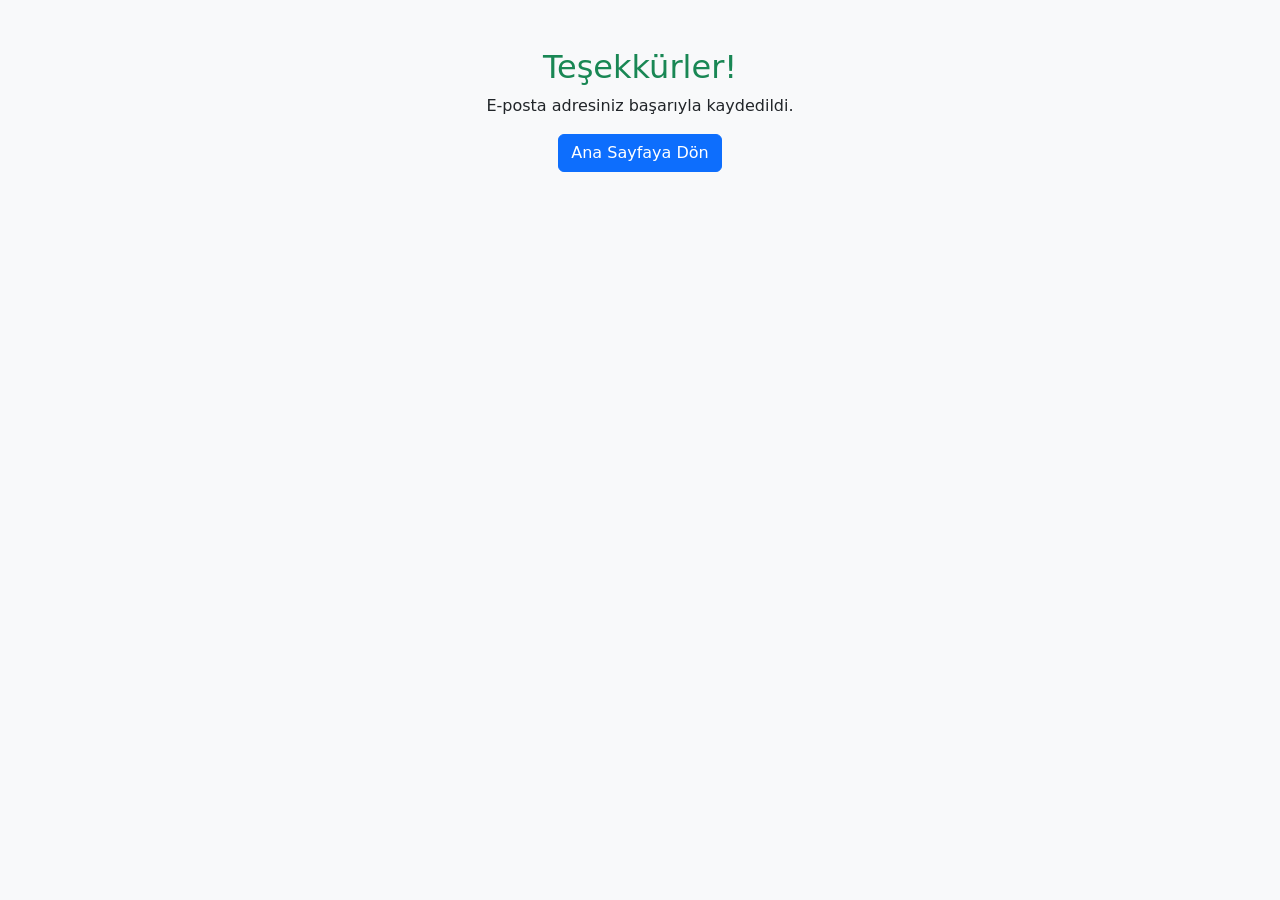
<file: matches/templates/newsletter-success.html>
<!DOCTYPE html>
<html lang="tr">
<head>
    <meta charset="UTF-8">
    <title>Başarıyla Gönderildi</title>
    <link rel="stylesheet" href="https://cdn.jsdelivr.net/npm/bootstrap@5.3.0/dist/css/bootstrap.min.css">
    <script async src="https://pagead2.googlesyndication.com/pagead/js/adsbygoogle.js?client=ca-pub-9818130828655195"
     crossorigin="anonymous"></script>
</head>
<body class="bg-light">
    <div class="container text-center mt-5">
        <h2 class="text-success">Teşekkürler!</h2>
        <p>E-posta adresiniz başarıyla kaydedildi.</p>
        <a href="/home" class="btn btn-primary">Ana Sayfaya Dön</a>
    </div>
</body>
</html>
</file>
